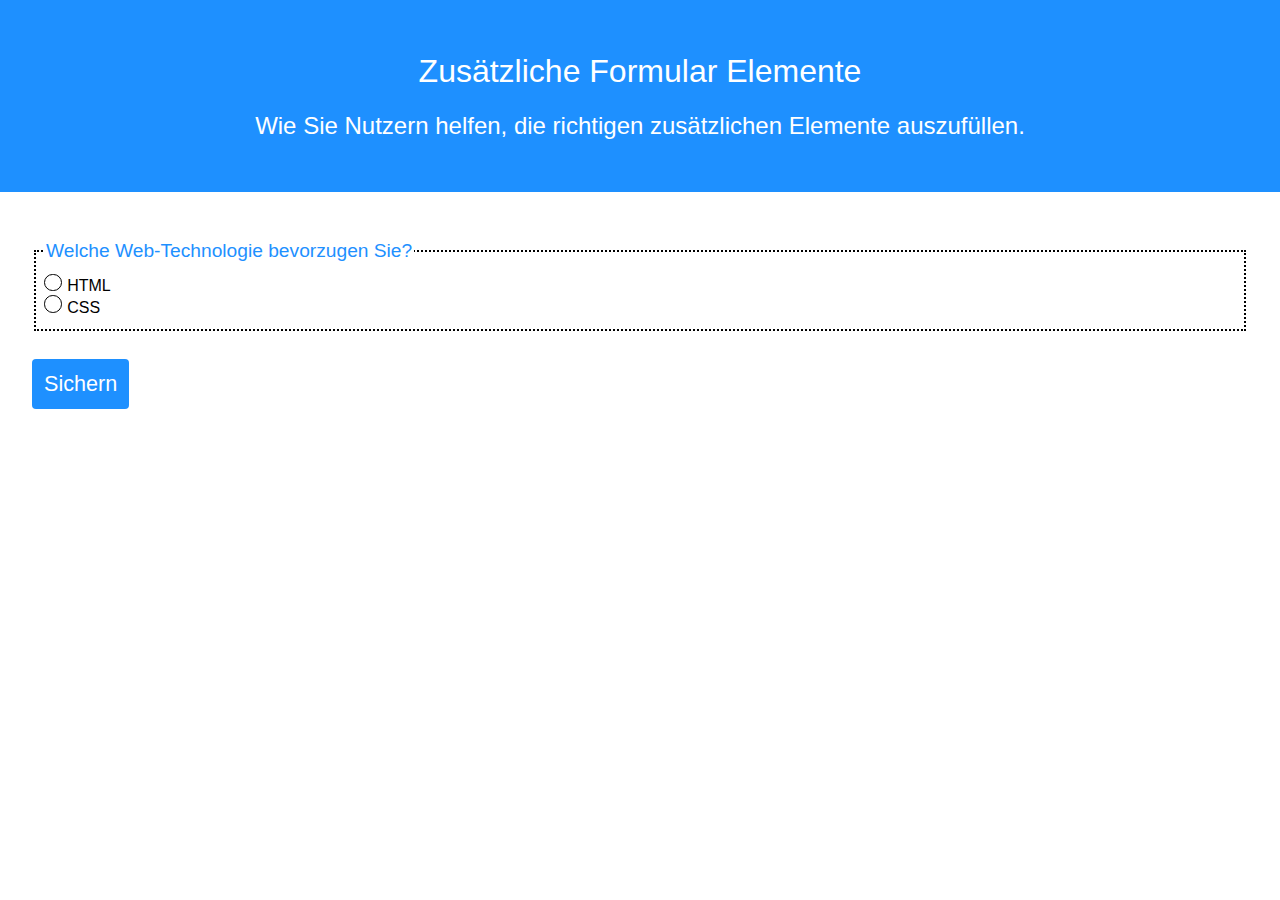
<file: additional-form-elements/index.html>
<!DOCTYPE html>
<html lang="en">

<head>
    <meta charset="UTF-8">
    <meta http-equiv="X-UA-Compatible" content="IE=edge">
    <meta name="viewport" content="width=device-width, initial-scale=1.0">
    <title>Additional Form Elements - Help Users to fill in the right Form Elements</title>
    <link rel="stylesheet" href="styles.css">
</head>

<body>
    <header>
        <h1>Zusätzliche Formular Elemente</h1>
        <h2>Wie Sie Nutzern helfen, die richtigen zusätzlichen Elemente auszufüllen.</h2>
    </header>
    <main>
        <form>
            <fieldset>
                <legend>Welche Web-Technologie bevorzugen Sie?</legend>

                <input type="radio" name="webtechnology" value="html" id="html" class="radioField"
                    data-controls="html-additional">
                <label for="html">HTML</label><br />
                <div class="additional" id="html-additional">
                    <label for="html-element">Welches HTML-Element bevorzugen Sie?</label>
                    <input type="text" name="html-element" id="html-element">
                </div>

                <input type="radio" name="webtechnology" value="css" id="css" class="radioField"
                    data-controls="css-additional">
                <label for="css">CSS</label>
                <div class="additional" id="css-additional">
                    <label for="css-property">Welche CSS Eigenschaft nutzen Sie bevorzugt?</label>
                    <input type="text" name="css-property" id="css-property">
                    <label for="css-color-models">Welches Farbmodell nutzen Sie am meisten?</label>
                    <select name="css-color-models" id="css-color-models" class="selectCSS">
                        <option value="hex">HEX</option>
                        <option value="hsl">HSL - Hue, Saturation, Lightness</option>
                        <option value="rgb">RGB - Red, Green, Blue</option>
                        <option value="rgba">RGBA - Red, Green, Blue, Alpha</option>
                    </select>
                </div>

            </fieldset>
            <button>Sichern</button>
        </form>
    </main>
    <script src="script.js"></script>
</body>

</html>
</file>
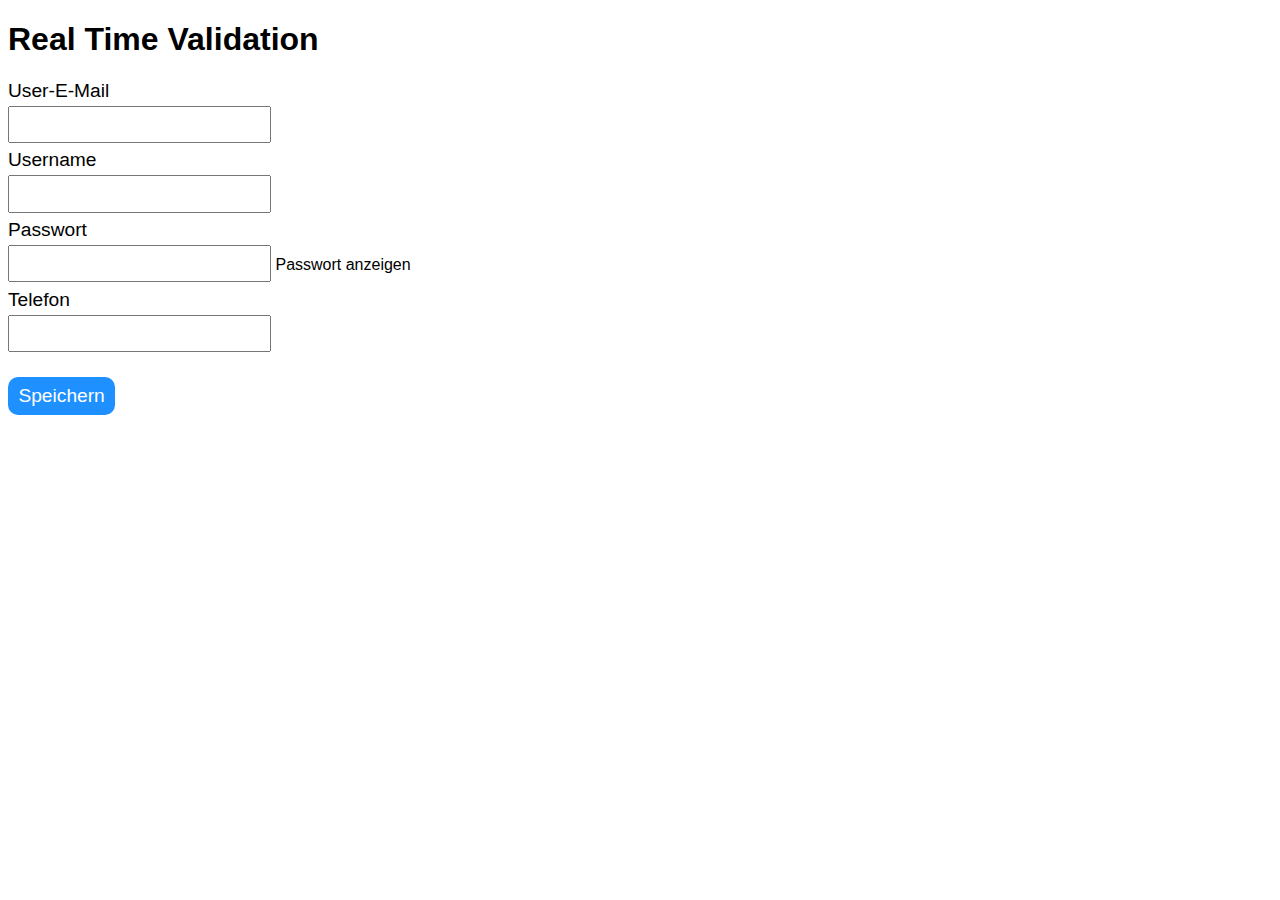
<file: real-time-validation/index.html>
<!DOCTYPE html>
<html lang="en">

<head>
    <meta charset="UTF-8">
    <meta http-equiv="X-UA-Compatible" content="IE=edge">
    <meta name="viewport" content="width=device-width, initial-scale=1.0">
    <title>web.dev - Learn Forms - Real Time Validation</title>
    <link rel="stylesheet" href="styles.css">
</head>

<body>
    <header>
        <h1>Real Time Validation</h1>
    </header>
    <main>
        <div class="wrapper">
            <form>
                <div>
                    <label for="useremail">User-E-Mail</label>
                    <input required type="email" id="useremail" name="useremail" aria-describedby="email-validation" />
                    <span id="email-validation" class="validation-message" aria-live="assertive"></span>
                </div>
                <div>
                    <label for="username">Username</label>
                    <input required minlength="10" type="text" id="username" name="username"
                        aria-describedby="username-validation" />
                    <span id="username-validation" class="validation-message" aria-live="assertive"></span>
                </div>
                <div>
                    <label for="userpassword">Passwort</label>
                    <input required minlength="8" type="password" id="userpassword" name="userpassword"
                        id="userpassword" aria-describedby="password-validation" />
                    <span id="password-toggle"></span>
                    <span id="password-validation" class="validation-message" aria-live="assertive"></span>
                </div>
                <div>
                    <label for="phone">Telefon</label>
                    <input type="tel" required pattern="[0-9, +]{3,20}" id="phone" name="phone"
                        aria-describedby="phone-validation" />
                    <span class="validation-message" id="phone-validation" aria-live="assertive"></span>
                </div>
                <button>Speichern</button>
            </form>
        </div>
    </main>
    <script src="script.js"></script>
</body>

</html>
</file>
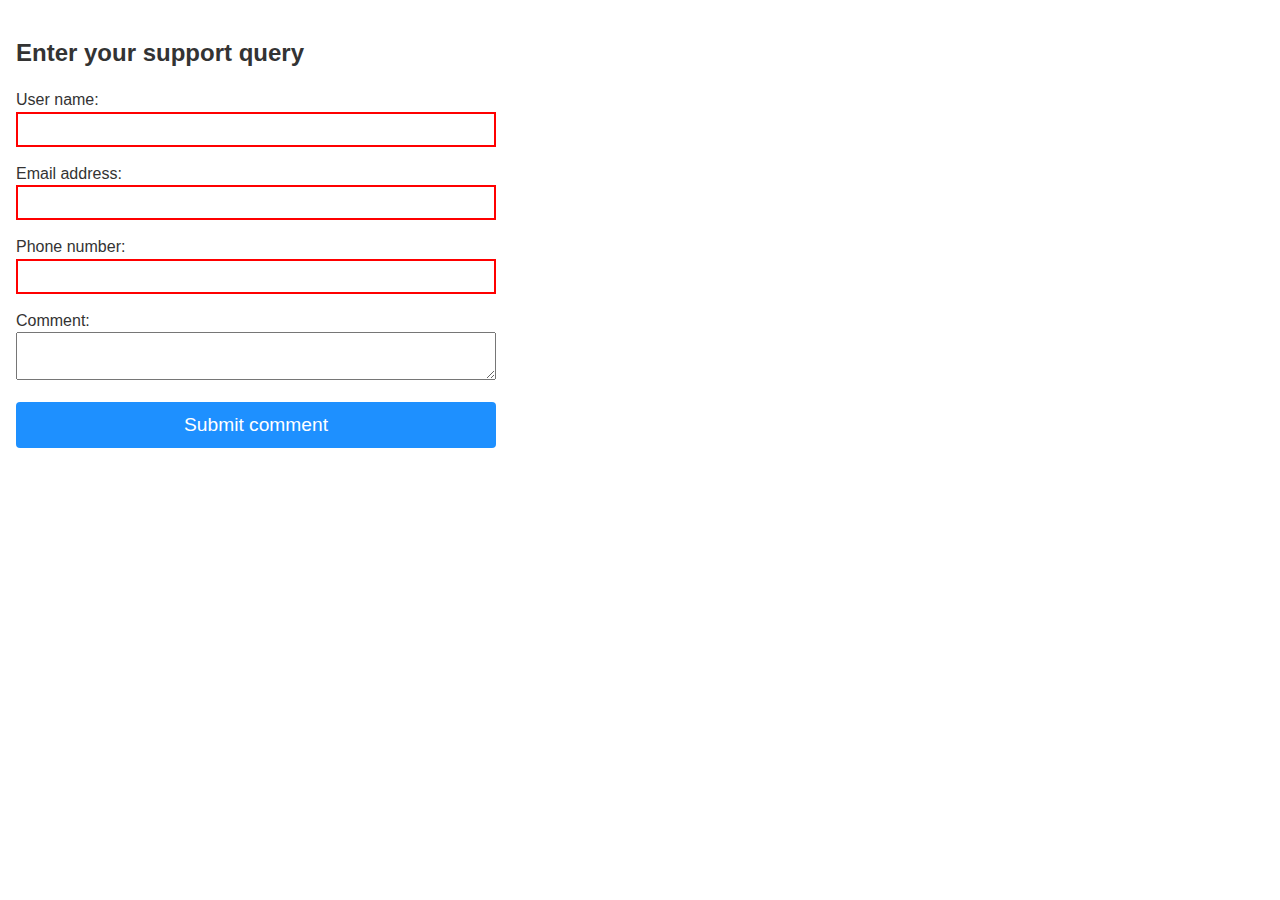
<file: client-side-form-validation/task1/index.html>
<!DOCTYPE html>
<html lang="en">

<head>
    <meta charset="UTF-8">
    <meta http-equiv="X-UA-Compatible" content="IE=edge">
    <meta name="viewport" content="width=device-width, initial-scale=1.0">
    <title>Form Validation - Task 1</title>
    <link rel="stylesheet" href="styles.css">
</head>

<body>
    <form>
        <h2>Enter your support query</h2>
        <ul>
            <li>
                <label for="username">User name:</label>
                <input required type="text" name="username" id="username" minlength="5" maxlength="20">
            </li>
            <li>
                <label for="email">Email address:</label>
                <input required type="email" name="email" id="email">
            </li>
            <li>
                <label for="phone">Phone number:</label>
                <input required type="tel" name="phone" id="phone" maxlength="15">
            </li>
            <li>
                <label for="comment">Comment:</label>
                <textarea required name="comment" id="comment" maxlength="200"></textarea>
            </li>
            <li>
                <button>Submit comment</button>
            </li>
        </ul>
    </form>
</body>

</html>
</file>
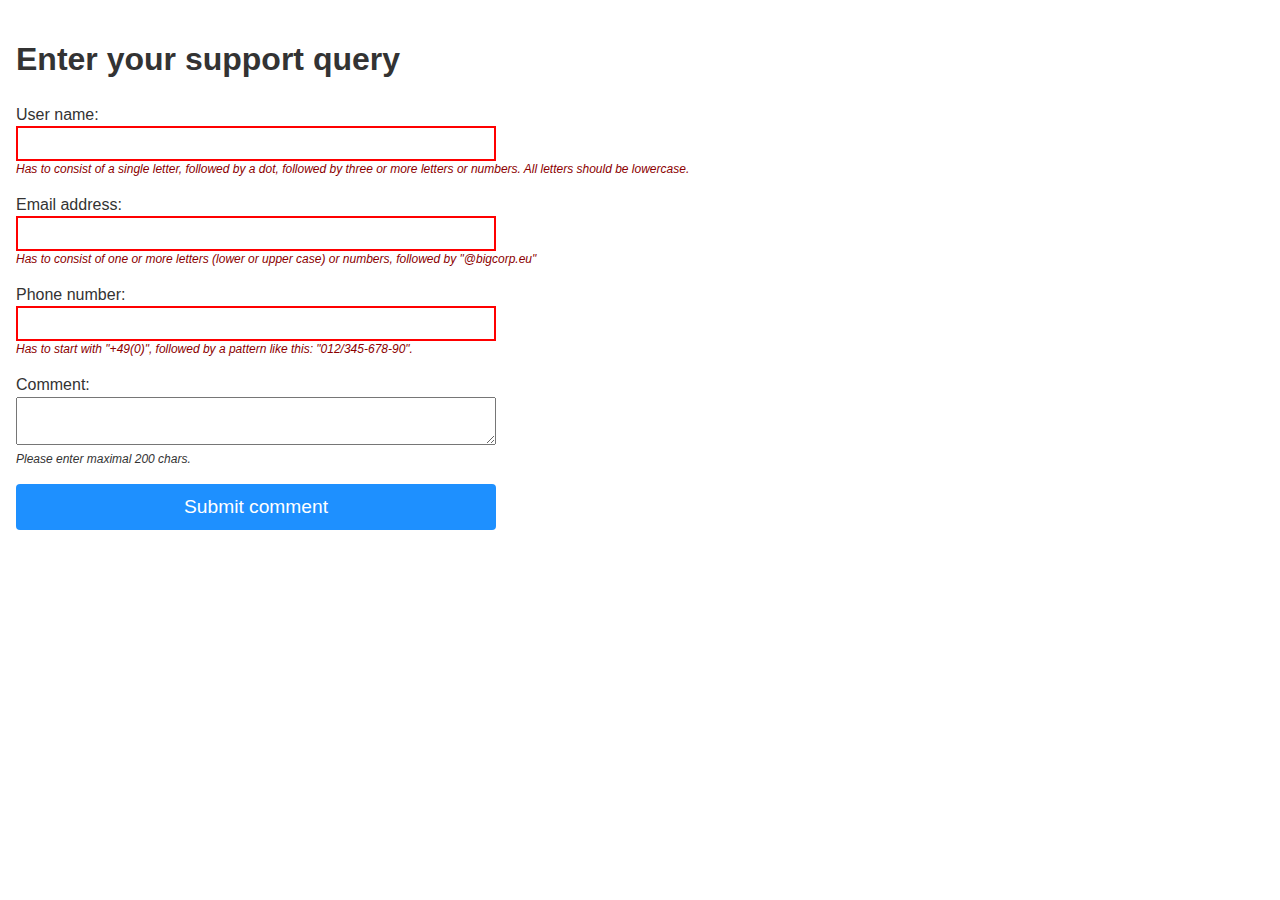
<file: client-side-form-validation/task2/index.html>
<!DOCTYPE html>
<html lang="en">

<head>
    <meta charset="UTF-8">
    <meta http-equiv="X-UA-Compatible" content="IE=edge">
    <meta name="viewport" content="width=device-width, initial-scale=1.0">
    <title>Form Validation - Task 2</title>
    <link rel="stylesheet" href="styles.css">
</head>

<body>
    <header>
        <h1>Enter your support query</h1>
    </header>
    <main>
        <form>
            <ul>
                <li>
                    <label for="username">User name:</label>
                    <input required pattern="^[a-z]\.[a-z0-9]{3,}$" type="text" name="username" id="username"
                        aria-describedby="username-validation">
                    <span id="username-validation" class="validation-message">Has to consist of a single letter,
                        followed by a dot, followed by three or more letters or numbers. All letters should be
                        lowercase.</span>
                </li>
                <li>
                    <label for="email">Email address:</label>
                    <input required pattern="^[a-zA-z0-9]+@bigcorp\.eu$" type="email" name="email" id="email"
                        aria-describedby="email-validation">
                    <span id="email-validation" class="validation-message">Has to consist of one or more letters (lower
                        or
                        upper case) or numbers, followed by "@bigcorp.eu"</span>
                </li>
                <li>
                    <label for="phone">Phone number:</label>
                    <input required pattern="^(?:\d{15}|(?:\+49\(0\)\d{3}\/\d{3}-\d{3}-\d{2}))$" type="tel" name="phone"
                        id="phone" aria-describedby="phone-validation">
                    <span id="phone-validation" class="validation-message">Has to start with "+49(0)", followed by a
                        pattern like this: "012/345-678-90".</span>
                </li>
                <li>
                    <label for="comment">Comment:</label>
                    <textarea required name="comment" id="comment" maxlength="200"
                        aria-describedby="comment-validation"></textarea>
                    <span id="comment-validation" class="validation-message">Please enter maximal 200 chars.</span>
                </li>
                <li>
                    <button>Submit comment</button>
                </li>
            </ul>
        </form>
    </main>
</body>

</html>
</file>
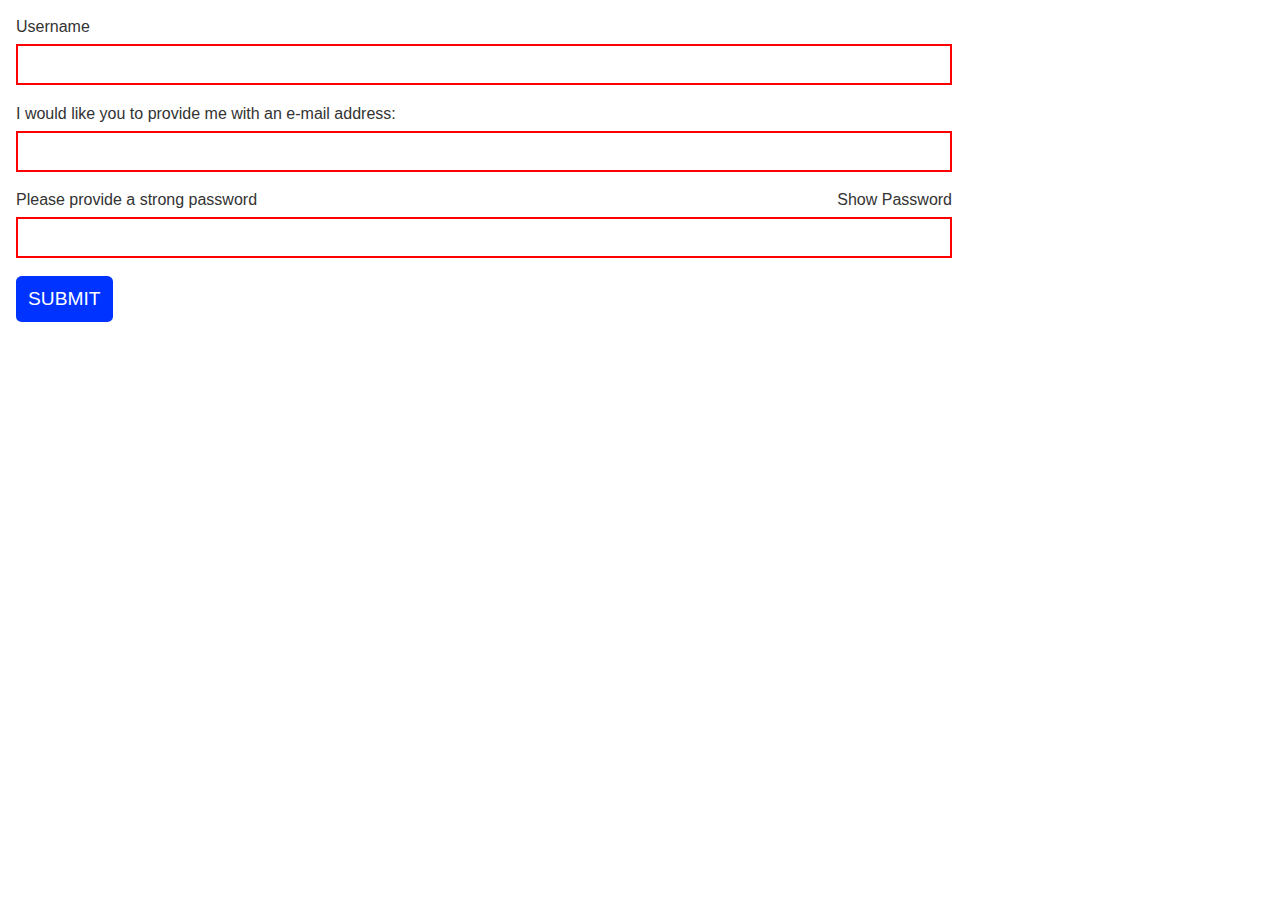
<file: client-side-form-validation/task3/index.html>
<!DOCTYPE html>
<html lang="en">

<head>
    <meta charset="UTF-8">
    <meta http-equiv="X-UA-Compatible" content="IE=edge">
    <meta name="viewport" content="width=device-width, initial-scale=1.0">
    <title>Client Side Form Validation - Task 3</title>
    <link rel="stylesheet" href="styles.css">
</head>

<body>
    <main>
        <form>
            <div>
                <label for="username">Username</label>
                <input required pattern="^[a-z]\.[a-z0-9]{3,}$" type="text" name="username" id="username">
            </div>
            <div>
                <label for="mail">I would like you to provide me with an e-mail address:</label>
                <input required type="email" id="mail" name="mail" minlength="10">
            </div>
            <div>
                <div>
                    <label for="pwd">Please provide a strong password</label>
                    <span>Show Password</span>
                </div>
                <input required type="password" name="pwd" id="pwd" minlength="10">
            </div>

            <button>Submit</button>
        </form>
    </main>

    <script src="script.js"></script>
</body>

</html>
</file>
<file: additional-form-elements/styles.css>
*,
*::after,
*::before {
  box-sizing: border-box;
}

html {
  font-family: sans-serif;
}

body {
  margin: 0;
  padding: 0;
}

header {
  padding: 2rem 1.5rem;
  background-color: dodgerblue;
  color: white;
  text-align: center;
}

h1,
h2 {
  font-weight: normal;
}

main {
  padding: 2rem 1.5rem;
}

form {
  padding: 1rem 0.5rem;
}

fieldset {
  border: 2px dotted black;
  padding: 0.75rem 0.5rem;
}

fieldset > legend {
  color: dodgerblue;
  font-size: 1.2rem;
}

fieldset + button {
  margin-top: 1.75rem;
}

fieldset > * + * {
  margin-top: 0.5rem;
}

button {
  padding: 0.75rem;
  color: white;
  background-color: dodgerblue;
  border: none;
  border-radius: 0.25rem;
  font-size: 1.35rem;
}

input[type="radio"] {
  accent-color: dodgerblue;
}

.additional > label {
  display: block;
  margin-bottom: 0.25rem;
  color: dodgerblue;
}

.additional > input[type="text"] {
  width: 100%;
  margin-bottom: 0.35rem;
  padding: 0.35rem 0.5rem;
  font-size: 1.1rem;
  margin-bottom: 1.15rem;
}

/* custom styling of form elements */
.radioField {
  position: absolute;
  opacity: 0;
}

.radioField + label::before {
  content: "";
  display: inline-block;
  width: 1.1rem;
  height: 1.1rem;
  aspect-ratio: 1;
  border: 1px solid black;
  border-radius: 50%;
  margin-inline-end: 0.35rem;
}

.radioField:checked + label::before {
  background: #ff3300;
  box-shadow: inset 0 0 0 3px whitesmoke;
  border-color: dodgerblue;
}

.additional > input[type="text"]:hover {
  border: 2px solid #0066cc;
  border-radius: 2px;
}

.additional > input[type="text"]:focus {
  outline: 2px solid #ff3300;
  outline-offset: 1px;
  border-radius: 2px;
}

button:hover {
  background-color: #0066cc;
}

button:focus {
  outline: 1px solid dodgerblue;
  outline-offset: 2px;
}

.selectCSS {
  -moz-appearance: none;
  -webkit-appearance: none;
  appearance: none;
  display: block;
  box-sizing: border-box;
  width: 100%;
  max-width: 100%;
  padding: 0.5rem 1.5rem 0.5rem 0.75rem;
  font-size: 1.1rem;
  font-family: sans-serif;
  font-weight: 500;
  color: #333;
  background-color: #fff;
  background-image: url("data:image/svg+xml;charset=US-ASCII,%3Csvg%20xmlns%3D%22http%3A%2F%2Fwww.w3.org%2F2000%2Fsvg%22%20width%3D%22292.4%22%20height%3D%22292.4%22%3E%3Cpath%20fill%3D%22%23007CB2%22%20d%3D%22M287%2069.4a17.6%2017.6%200%200%200-13-5.4H18.4c-5%200-9.3%201.8-12.9%205.4A17.6%2017.6%200%200%200%200%2082.2c0%205%201.8%209.3%205.4%2012.9l128%20127.9c3.6%203.6%207.8%205.4%2012.8%205.4s9.2-1.8%2012.8-5.4L287%2095c3.5-3.5%205.4-7.8%205.4-12.8%200-5-1.9-9.2-5.5-12.8z%22%2F%3E%3C%2Fsvg%3E"),
    linear-gradient(#fff, #eee);
  background-repeat: no-repeat, repeat;
  background-position: right 0.7em top 50%, 0 0;
  background-size: 0.75rem auto, 100%;
  border: 1px solid #ddd;
  border-radius: 5px;
}

.selectCSS:hover {
  border: 1px solid dodgerblue;
  background-image: url("data:image/svg+xml;charset=US-ASCII,%3Csvg%20xmlns%3D%22http%3A%2F%2Fwww.w3.org%2F2000%2Fsvg%22%20width%3D%22292.4%22%20height%3D%22292.4%22%3E%3Cpath%20fill%3D%22%23007CB2%22%20d%3D%22M287%2069.4a17.6%2017.6%200%200%200-13-5.4H18.4c-5%200-9.3%201.8-12.9%205.4A17.6%2017.6%200%200%200%200%2082.2c0%205%201.8%209.3%205.4%2012.9l128%20127.9c3.6%203.6%207.8%205.4%2012.8%205.4s9.2-1.8%2012.8-5.4L287%2095c3.5-3.5%205.4-7.8%205.4-12.8%200-5-1.9-9.2-5.5-12.8z%22%2F%3E%3C%2Fsvg%3E"),
    linear-gradient(#eee, #fff);
}

.selectCSS:focus {
  outline: none;
  border-color: #0066cc;
  box-shadow: 0 0 1px 3px rgba(0, 102, 204, 0.75);
  box-shadow: 0 0 0 3px -moz-mac-focusring;
}
</file>
<file: real-time-validation/styles.css>
*,
*::before,
*::after {
  font-family: sans-serif;
}

label {
  font-size: 1.2rem;
  display: block;
  margin-bottom: 0.25rem;
}

.invalid > input {
  border: 2px solid red;
}

input {
  padding: 0.35rem 0.5rem;
  font-size: 1.15rem;
  color: black;
}

button {
  margin-top: 1.2rem;
  padding: 0.5rem 0.65rem;
  font-size: 1.2rem;
  color: white;
  background-color: dodgerblue;
  border: none;
  border-radius: 10px;
}

.validation-message {
  display: block;
  padding-top: 0.4em;
  color: red;
}
</file>
<file: client-side-form-validation/task1/styles.css>
body {
  background-color: #fff;
  color: #333;
  font: 1em / 1.4 Helvetica Neue, Helvetica, Arial, sans-serif;
  padding: 1em;
  margin: 0;
}

* {
  box-sizing: border-box;
}

ul {
  list-style-type: none;
  margin: 0;
  padding: 0;
}

ul > li + li {
  margin-top: 1rem;
}

ul > li > label {
  display: block;
}

ul > li > input,
ul > li > textarea {
  padding: 0.5rem 0.35rem;
  width: 100%;
  max-width: 30rem;
}

input:invalid {
  border: 2px solid red;
}

button {
  padding: 0.75rem 0.5rem;
  font-size: 1.2rem;
  background-color: dodgerblue;
  color: white;
  border: none;
  border-radius: 0.25rem;
  width: 100%;
  max-width: 30rem;
}
</file>
<file: client-side-form-validation/task2/styles.css>
body {
  background-color: #fff;
  color: #333;
  font: 1em / 1.4 Helvetica Neue, Helvetica, Arial, sans-serif;
  padding: 1em;
  margin: 0;
}

* {
  box-sizing: border-box;
}

ul {
  list-style-type: none;
  margin: 0;
  padding: 0;
}

ul > li + li {
  margin-top: 1rem;
}

ul > li > label {
  display: block;
}

ul > li > input,
ul > li > textarea {
  padding: 0.5rem 0.35rem;
  width: 100%;
  max-width: 30rem;
}

input:invalid {
  border: 2px solid red;
}

.validation-message {
  display: block;
  font-size: 75%;
  font-style: italic;
}

input:invalid ~ .validation-message {
  color: darkred;
}

button {
  padding: 0.75rem 0.5rem;
  font-size: 1.2rem;
  background-color: dodgerblue;
  color: white;
  border: none;
  border-radius: 0.25rem;
  width: 100%;
  max-width: 30rem;
}
</file>
<file: client-side-form-validation/task3/styles.css>
body {
  background-color: #fff;
  color: #333;
  font: 1em / 1.4 Helvetica Neue, Helvetica, Arial, sans-serif;
  padding: 1em;
  margin: 0;
}

* {
  box-sizing: border-box;
}

form > div {
  margin-bottom: 1.1rem;
}

form > div > div {
  display: flex;
  justify-content: space-between;
  max-width: 75%;
}

label {
  display: block;
  margin-bottom: 0.35rem;
}

input {
  padding: 0.5rem 0.75rem;
  font-size: 1.1rem;
  color: black;
  width: 100%;
  max-width: 75%;
}

input:invalid {
  border: 2px solid red;
}

button {
  padding: 0.75rem;
  font-size: 1.2rem;
  text-transform: uppercase;
  color: white;
  background-color: #0033ff;
  border: none;
  border-radius: 0.35rem;
}
</file>
